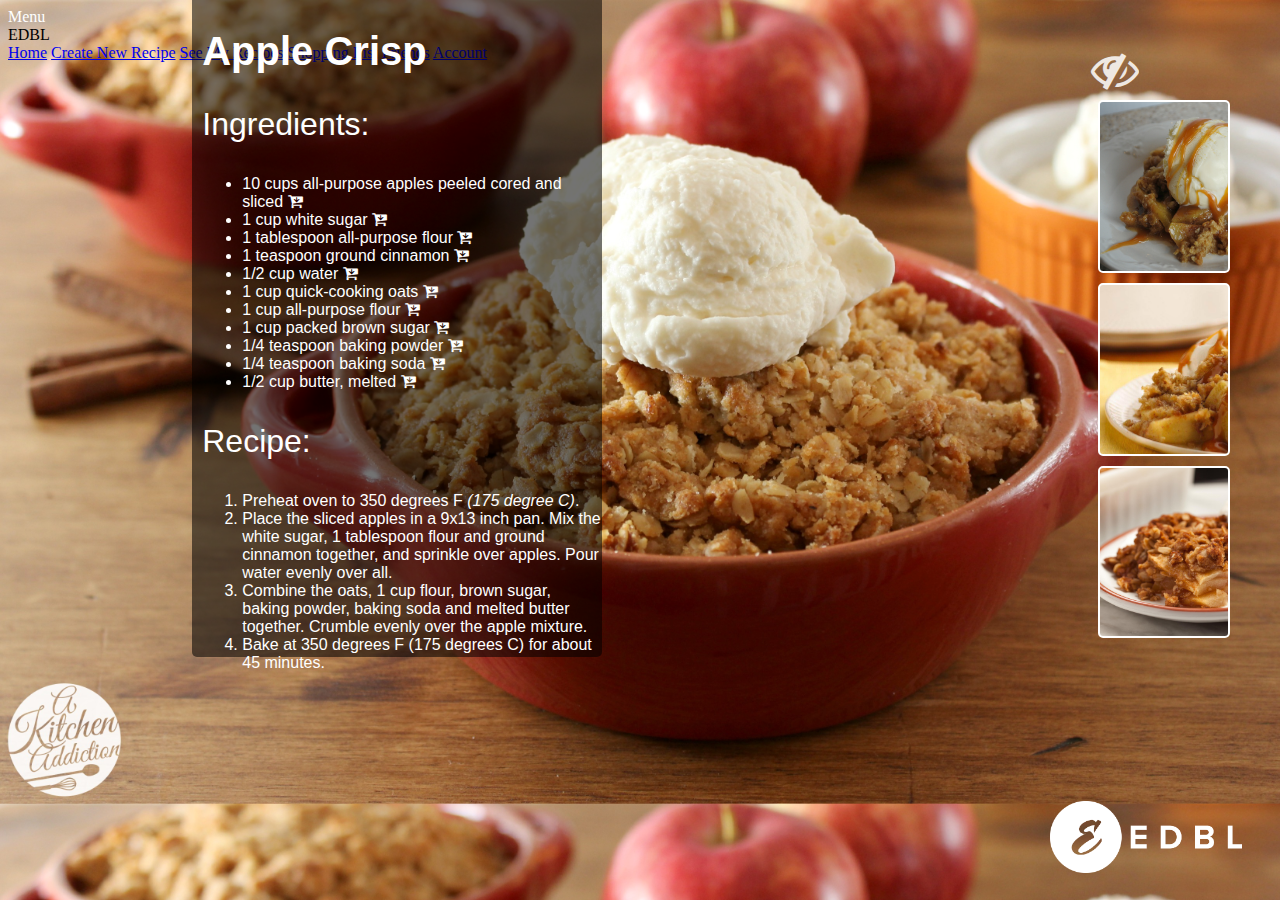
<file: card.html>
<!DOCTYPE html>
<html>
  <head>
    <title>EDBL - Digital Cookbook</title>
    <link rel="stylesheet" type:"text/css" href="css/cardstyle.css">
    <!-- Fonts/Framework(Material lite) -->
    <link href="https://fonts.googleapis.com/css?family=Raleway" rel="stylesheet" type="text/css">
    <link rel="stylesheet" href="https://code.getmdl.io/1.1.1/material.indigo-pink.min.css">
    <link rel="stylesheet" href="https://fonts.googleapis.com/icon?family=Material+Icons">
    <link href="https://fonts.googleapis.com/icon?family=Material+Icons" rel="stylesheet">
    <link rel="stylesheet" href="http://cdnjs.cloudflare.com/ajax/libs/font-awesome/4.4.0/css/font-awesome.min.css">
    <script src="https://ajax.googleapis.com/ajax/libs/jquery/2.1.1/jquery.min.js"></script>
  </head>
  <body>

    <!-- Menu start -->
    <div class="demo-layout-transparent mdl-layout mdl-js-layout">
      <header class="mdl-layout__header mdl-layout__header--transparent">
        <div class="mdl-layout__header-row">
          <span class="mdl-layout-title">Menu</span>
        </div>
      </header>
    <div class="mdl-layout__drawer">
      <span class="mdl-layout-title">EDBL</span>
      <nav class="mdl-navigation">
        <a class="mdl-navigation__link" href="index.html">Home</a>
        <a class="mdl-navigation__link" href="create.html">Create New Recipe</a>
        <a class="mdl-navigation__link" href="list.html">See My Recipes</a>
        <a class="mdl-navigation__link" href="shop.html">Shopping List</a>
        <a class="mdl-navigation__link" href="#">Friends</a>
        <a class="mdl-navigation__link" href="#">Account</a>
      </nav>
    </div>
    <!-- Menu end -->

    <!-- logo -->
    <a href="index.html">
      <img id="cardLogo" src="assets/logo.png"/>
    </a>

    <!-- recipe card -->
    <div id=recipeCard>
      <div id="data">
          <h1 id="heading">
              Apple Crisp
          </h1>
          <p id="ingredients">
              Ingredients:
              <ul class="text">
                  <li id="purch1">10 cups all-purpose apples peeled cored and sliced <i id="shop1" class="fa fa-cart-arrow-down"></i></li>
                  <li id="purch2">1 cup white sugar <i id="shop2" class="fa fa-cart-arrow-down"></i> </li>
                  <li id="purch3">1 tablespoon all-purpose flour <i id="shop3" class="fa fa-cart-arrow-down"></i> </li>
                  <li id="purch4">1 teaspoon ground cinnamon <i id="shop4" class="fa fa-cart-arrow-down"></i> </li>
                  <li id="purch5">1/2 cup water <i id="shop5" class="fa fa-cart-arrow-down"></i> </li>
                  <li id="purch6">1 cup quick-cooking oats <i id="shop6" class="fa fa-cart-arrow-down"></i> </li>
                  <li id="purch7">1 cup all-purpose flour <i id="shop7" class="fa fa-cart-arrow-down"></i> </li>
                  <li id="purch8">1 cup packed brown sugar <i id="shop8" class="fa fa-cart-arrow-down"></i> </li>
                  <li id="purch9">1/4 teaspoon baking powder <i id="shop9" class="fa fa-cart-arrow-down"></i> </li>
                  <li id="purch10">1/4 teaspoon baking soda <i id="shop10" class="fa fa-cart-arrow-down"></i> </li>
                  <li id="purch11">1/2 cup butter, melted <i id="shop11" class="fa fa-cart-arrow-down"></i> </li>
              </ul>
          </p>
          <p id="recipe">
              Recipe:
              <ol class="text">
                  <li id="li1">Preheat oven to 350 degrees F <em>(175 degree C)</em>.</li>
                  <li id="li2">Place the sliced apples in a 9x13 inch pan. Mix the white sugar, 1 tablespoon flour and ground cinnamon together, and sprinkle over apples. Pour water evenly over all.</li>
                  <li id="li3">Combine the oats, 1 cup flour, brown sugar, baking powder, baking soda and melted butter together. Crumble evenly over the apple mixture.</li>
                  <li id="li4">Bake at 350 degrees F (175 degrees C) for about 45 minutes.</li>
              </ol>
          </p>
      </div>
    </div>

    <div id=photoCard>
      <i id=clearPhotos class="fa fa-eye-slash" style="font-size:48px;color:white"></i>
      <div class="photo" id="photoOne"> </div>
      <div class="photo" id="photoTwo"> </div>
      <div class="photo" id="photoThree"> </div>
    </div>

    <script src="js/cardscript.js"></script>
    <script src="https://code.getmdl.io/1.1.1/material.min.js"></script>
  </body>
</html>
</file>
<file: css/cardstyle.css>
body {
  background-image: url("/assets/bg/applecrisp.jpg");
  background-size: cover; }

  .demo-layout-transparent .mdl-layout__header,
  .demo-layout-transparent .mdl-layout__drawer-button {
      color: white;
  }

#recipeCard {
  position: absolute;
  top: -2%;
  left: 15%;
  background-color: rgba(0, 0, 0, 0.55);
  border-radius: 5px;
  height: 75%;
  width: 32%;
}

#cardLogo {
  position: absolute;
  bottom: 3%;
  right: 3%;
  height: auto;
  width: 15%;
}

p {
    opacity: 1;
    font-size: 1em;
    font-family: sans-serif;
    color: #ffffff;
}

#ingredients {
    font-size: 2em;
}

.text {
    opacity: 1;
    font-size: 1em;
    font-family: sans-serif;
    color: #ffffff;
}

#heading {
    opacity: 1;
    font-size: 2.5em;
    font-family: sans-serif;
    color: #ffffff;
}

#ingredients {
    opacity: 1;
    font-size: 2em;
    font-family: sans-serif;
    color: #ffffff;
}

#recipe {
    opacity: 1;
    font-size: 2em;
    font-family: sans-serif;
    color: #ffffff;
}

#data {
    position: absolute;
    top: 3%;
    left: 2.5%;
}

#photoCard {
  position: absolute;
  top: 10%;
  right: 5%;
  height: 75%;
  width: 10%;
}

.photo {
  height: 25%;
  width: 100%;
  margin: 10px 0px 0px 10px;
  border-radius: 5px;
  border: 2px solid white;
}

#photoOne {
  background-image: url("/assets/bg/applecrisp4.jpg");
  background-size: cover;
}

#photoTwo {
  background-image: url("/assets/bg/applecrisp2.jpg");
  background-size: cover;
}

#photoThree {
  background-image: url("/assets/bg/applecrisp3.jpg");
  background-size: cover;
}

#clearPhotos {
  position: absolute;
  top: -6.5%;
  left: 2%;
  opacity: .85;
}

.done {
  text-decoration: line-through;
}

.shop {
  color: green;
}
</file>
